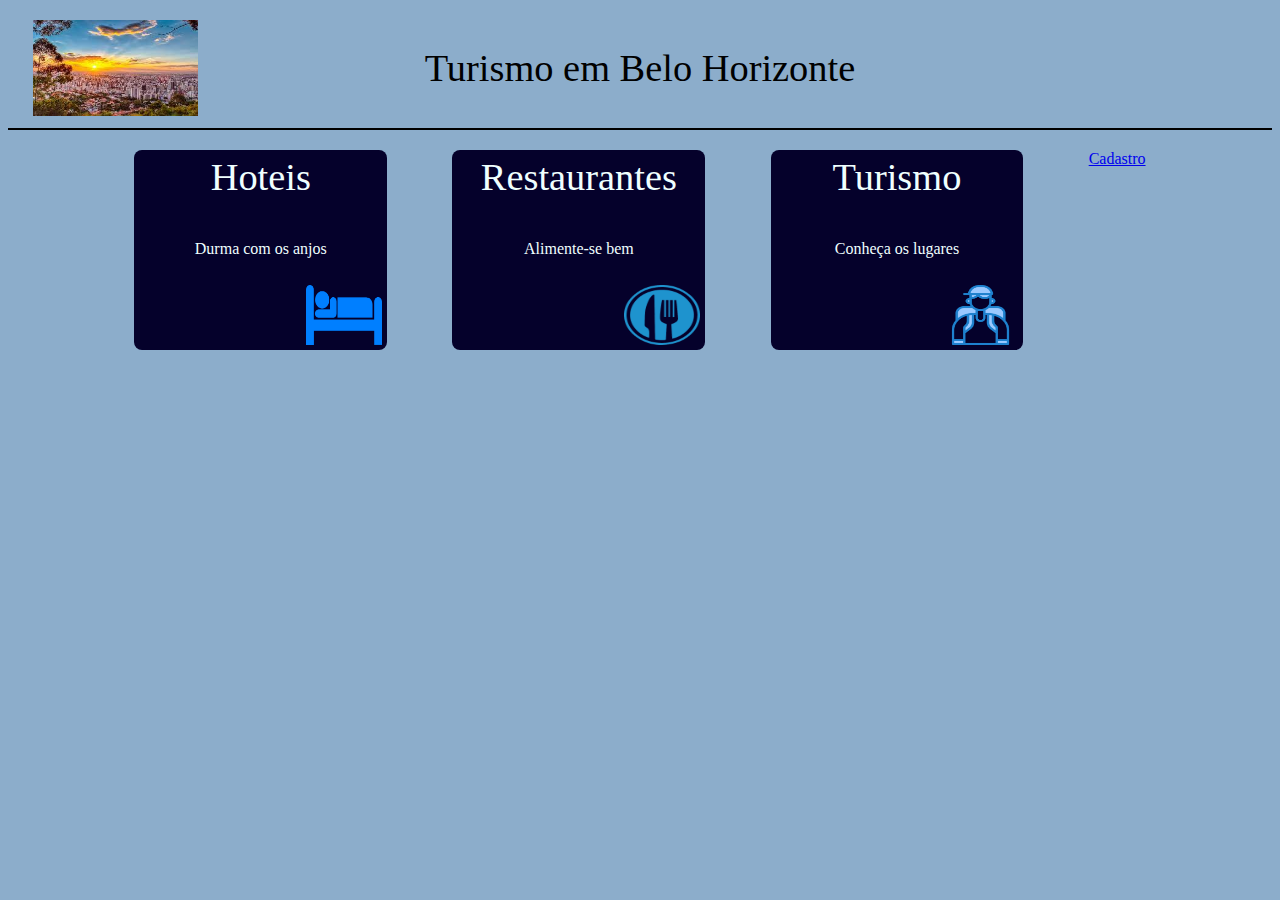
<file: index.html>
<!DOCTYPE html>
<html lang="en">
<head>
    <meta charset="UTF-8">
    <meta http-equiv="X-UA-Compatible" content="IE=edge">
    <meta name="viewport" content="width=device-width, initial-scale=1.0">
    <link rel="stylesheet" href="css/estilo.css">
    <title>Conhecendo Belo Horizonte</title>
</head>
<body>
    <div class="header">
        <div>Turismo em Belo Horizonte</div>

        <div class="logo1">
            <img src="img/foto1.png">
        </div>
    </div>

    <div class="cards">

        <div class="card1">

            <div class="item1">Hoteis</div>
            <div class="item2"><a href="hoteis.html">Durma com os anjos</a></div>
            <div class="item3"><img src="img/hotel.png"></div>

        </div>

        <div class="card2">

            <div class="item1">Restaurantes</div>
            <div class="item2"><a href="restaurantes.html">Alimente-se bem</a></div>
            <div class="item3"><img src="img/rest.png"></div>

        </div>

        <div class="card3">

            <div class="item1">Turismo</div>
            <div class="item2"><a href="turismo.html">Conheça os lugares</a></div>
            <div class="item3"><img src="img/turismo.png"></div>

        </div>

        <div>
            <a href="cadastro.html">Cadastro</a> 

         </div>

    </div>
</body>
</html>
</file>
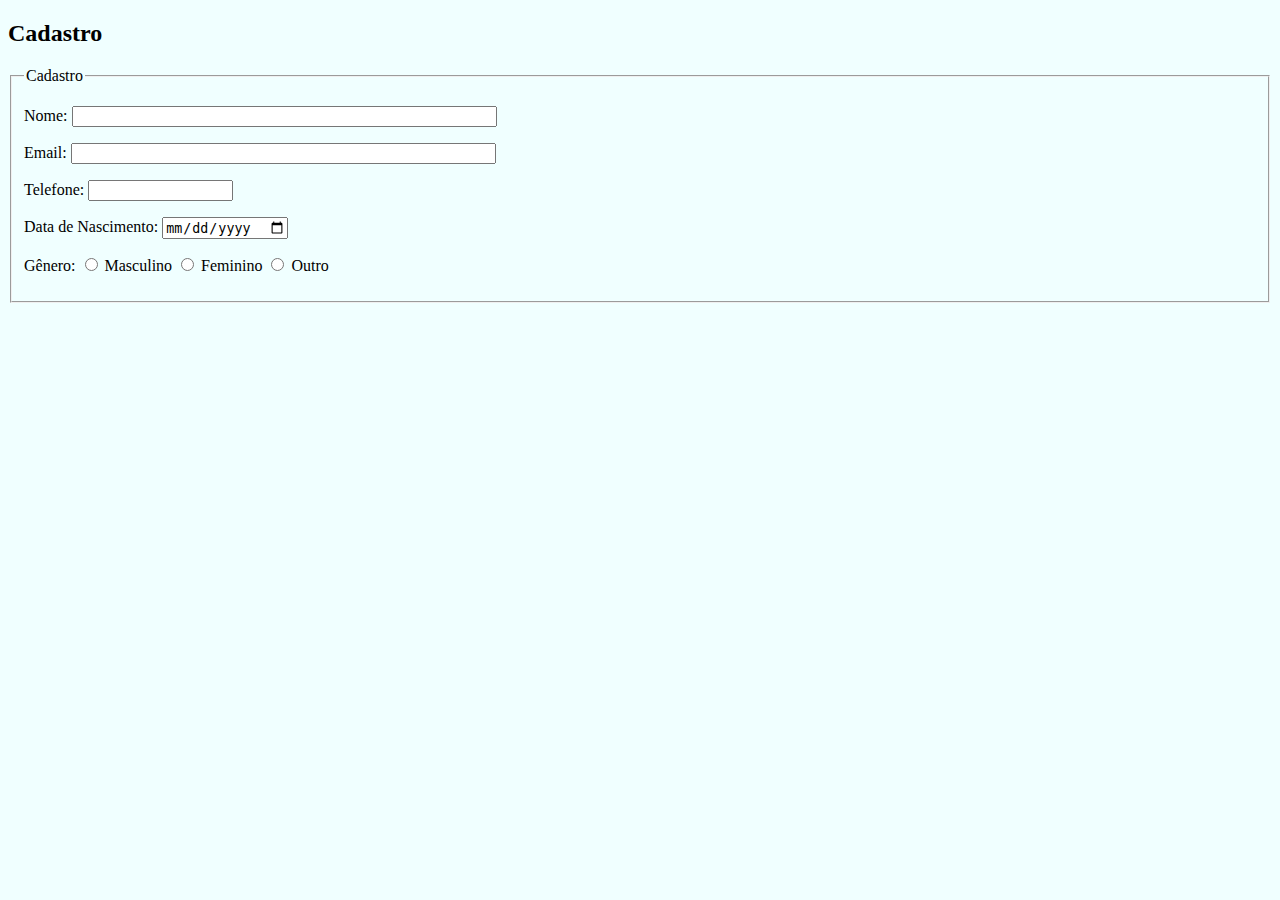
<file: cadastro.html>
<!DOCTYPE html>
<html lang="en">
<head>
    <meta charset="UTF-8">
    <meta http-equiv="X-UA-Compatible" content="IE=edge">
    <meta name="viewport" content="width=device-width, initial-scale=1.0">
    <link rel="stylesheet" href="css/cadastro.css">
    <title>Cadastro</title>
</head>
<body>
    
    <h2>Cadastro </h2>

    <form>
            
        <fieldset>

            <legend>Cadastro</legend>

            <p>
            <label for="idnome"> Nome: </label>
            <input type="text" id="idnome" size="50"/>
            </p>

            <p>
            <label for="idemail"> Email: </label>
            <input type="text" id="idemail" size="50"/>
            </p>

            <p>
            <label for="idfone"> Telefone: </label>
            <input type="text" id="idfone" size="15" maxlength="15"/>
            </p>

            <p>
            <label for="idtata"> Data de Nascimento: </label>
            <input type="date" id="iddata"/>
            </p>

            <p>
            <label for="idgenero"> Gênero: </label>
            <input type="radio" name="genero" value="masc" id="idmasc"/>
            <label for="idmasc"> Masculino </label>

            <input type="radio" name="genero" value="fem" id="idfem"/>
            <label for="idfem"> Feminino </label>

            <input type="radio" name="genero" value="outro" id="idoutro"/>
            <label for="idoutro"> Outro </label>
            </p>
        
        </fieldset>

    </form>

 
</body>
</html>
</file>
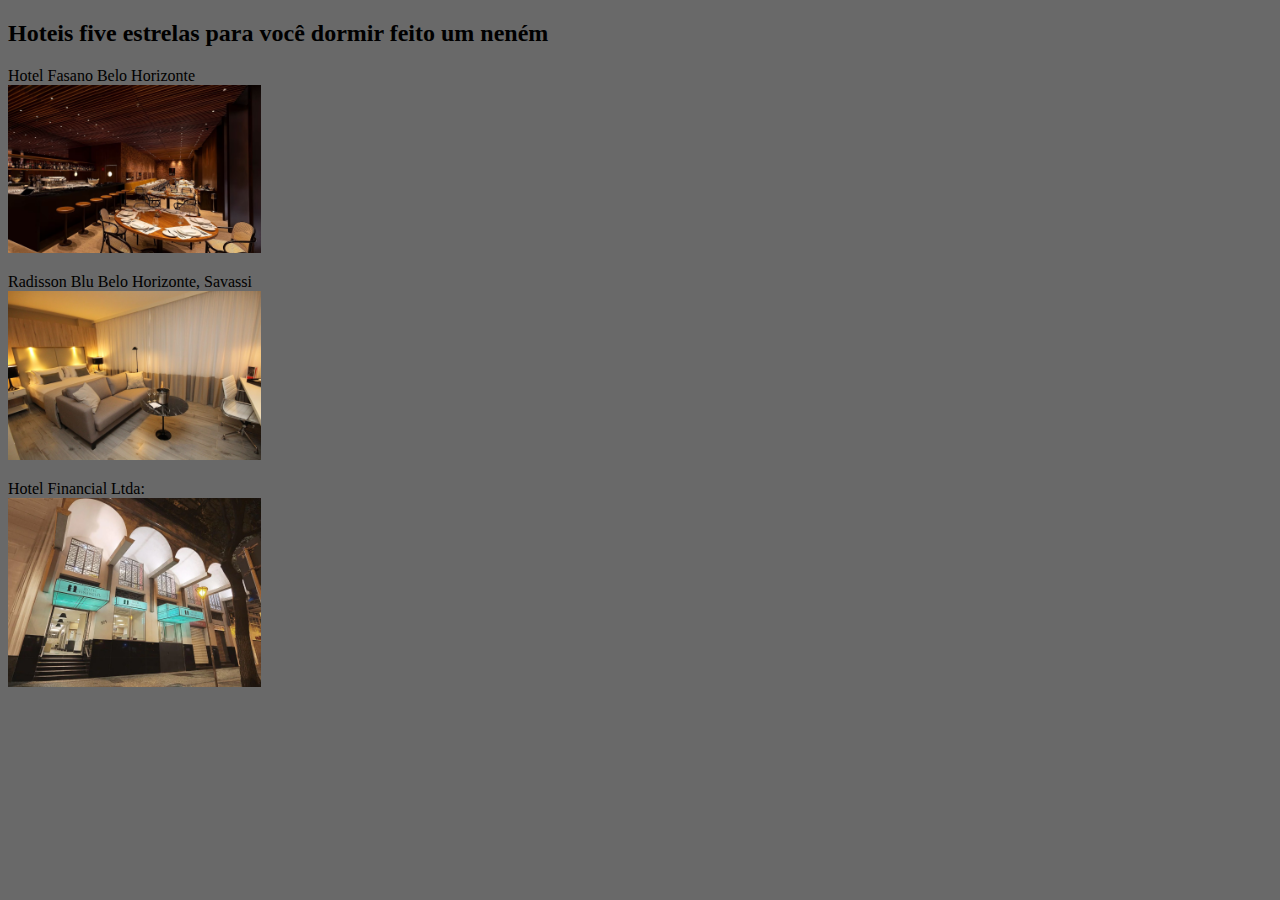
<file: hoteis.html>
<!DOCTYPE html>
<html lang="pt-BR">
<head>
    <meta charset="UTF-8">
    <meta http-equiv="X-UA-Compatible" content="IE=edge">
    <meta name="viewport" content="width=device-width, initial-scale=1.0">
    <link rel="stylesheet" href="css/hoteis.css">
    <title> Hoteis </title>
</head>
<body>
    
    <h2> Hoteis five estrelas para você dormir feito um neném</h2>

    <div class="hotel1">
        <p> Hotel Fasano Belo Horizonte <br>
        <a href="https://www.hoteis.com/ho866333088/hotel-fasano-belo-horizonte-belo-horizonte-brasil?chkin=2023-06-07&chkout=2023-06-08&x_pwa=1&rfrr=HSR&pwa_ts=1684925228164&referrerUrl=aHR0cHM6Ly93d3cuaG90ZWlzLmNvbS9Ib3RlbC1TZWFyY2g%3D&useRewards=false&rm1=a2&regionId=577&destination=Belo%20Horizonte%2C%20Minas%20Gerais%2C%20Brasil&destType=MARKET&neighborhoodId=6286942&latLong=-19.919135%2C-43.938631&star=50&sort=RECOMMENDED&top_dp=1770&top_cur=BRL&semdtl=a118927642692.b1143553052065.g1kwd-1407397629493.e1c.m1EAIaIQobChMIj6n4w-ON_wIVCvaRCh2CwAn7EAAYASABEgL_jPD_BwE.r1d77416f116f46f33aee18685972aba7a911e198ff2056f35fec6074e4b4cbca8.c18PRYfdltWoYnsW4aIjsPRg.j11001634.k1.d1639632749119.h1p.i1.l1.n1.o1.p1.q1.s1.t1.x1.f1.u1.v1.w1&semcid=HCOM-BR.B.GOOGLE.BD-c-PT.HOTEL&gclid=EAIaIQobChMIj6n4w-ON_wIVCvaRCh2CwAn7EAAYASABEgL_jPD_BwE&userIntent=&selectedRoomType=214514143&selectedRatePlan=250062236&expediaPropertyId=27041659"> <img src="img/Fasano.png"></a> </p>
    </div>
    <div class="hotel2">
        <p> Radisson Blu Belo Horizonte, Savassi <br>
        <a href="https://www.hoteis.com/ho451559/radisson-blu-belo-horizonte-savassi-belo-horizonte-brasil?chkin=2023-06-07&chkout=2023-06-08&x_pwa=1&rfrr=HSR&pwa_ts=1684925983134&referrerUrl=aHR0cHM6Ly93d3cuaG90ZWlzLmNvbS9Ib3RlbC1TZWFyY2g%3D&useRewards=false&rm1=a2&regionId=577&destination=Belo%20Horizonte%2C%20Minas%20Gerais%2C%20Brasil&destType=MARKET&neighborhoodId=553248635318262138&latLong=-19.919135%2C-43.938631&sort=REVIEW&top_dp=837&top_cur=BRL&semdtl=a118927642692.b1143553052065.g1kwd-1407397629493.e1c.m1EAIaIQobChMIj6n4w-ON_wIVCvaRCh2CwAn7EAAYASACEgK1uvD_BwE.r1d77416f116f46f33aee18685972aba7a911e198ff2056f35fec6074e4b4cbca8.c18PRYfdltWoYnsW4aIjsPRg.j11001634.k1.d1639632749119.h1p.i1.l1.n1.o1.p1.q1.s1.t1.x1.f1.u1.v1.w1&semcid=HCOM-BR.B.GOOGLE.BD-c-PT.HOTEL&gclid=EAIaIQobChMIj6n4w-ON_wIVCvaRCh2CwAn7EAAYASACEgK1uvD_BwE&userIntent=&selectedRoomType=228607113&selectedRatePlan=387582003&expediaPropertyId=7451694"> <img src="img/quartofoto.jpg"></a> </p>
    </div>

    <div class="hotel3">
        <p> Hotel Financial Ltda: <br>
        <a href="https://www.hoteis.com/ho2879785088/hotel-financial-ltda-belo-horizonte-brasil?chkin=2023-06-07&chkout=2023-06-08&x_pwa=1&rfrr=HSR&pwa_ts=1684925980991&referrerUrl=aHR0cHM6Ly93d3cuaG90ZWlzLmNvbS9Ib3RlbC1TZWFyY2g%3D&useRewards=false&rm1=a2&regionId=577&destination=Belo%20Horizonte%2C%20Minas%20Gerais%2C%20Brasil&destType=MARKET&neighborhoodId=6053273&latLong=-19.919135%2C-43.938631&sort=REVIEW&top_dp=249&top_cur=BRL&semdtl=a118927642692.b1143553052065.g1kwd-1407397629493.e1c.m1EAIaIQobChMIj6n4w-ON_wIVCvaRCh2CwAn7EAAYASACEgK1uvD_BwE.r1d77416f116f46f33aee18685972aba7a911e198ff2056f35fec6074e4b4cbca8.c18PRYfdltWoYnsW4aIjsPRg.j11001634.k1.d1639632749119.h1p.i1.l1.n1.o1.p1.q1.s1.t1.x1.f1.u1.v1.w1&semcid=HCOM-BR.B.GOOGLE.BD-c-PT.HOTEL&gclid=EAIaIQobChMIj6n4w-ON_wIVCvaRCh2CwAn7EAAYASACEgK1uvD_BwE&userIntent=&selectedRoomType=321438352&selectedRatePlan=388841500&expediaPropertyId=89962034"> <img src="img/Financial Ltda.png"/> </a> </p>
    </div>

</body>
</html>
</file>
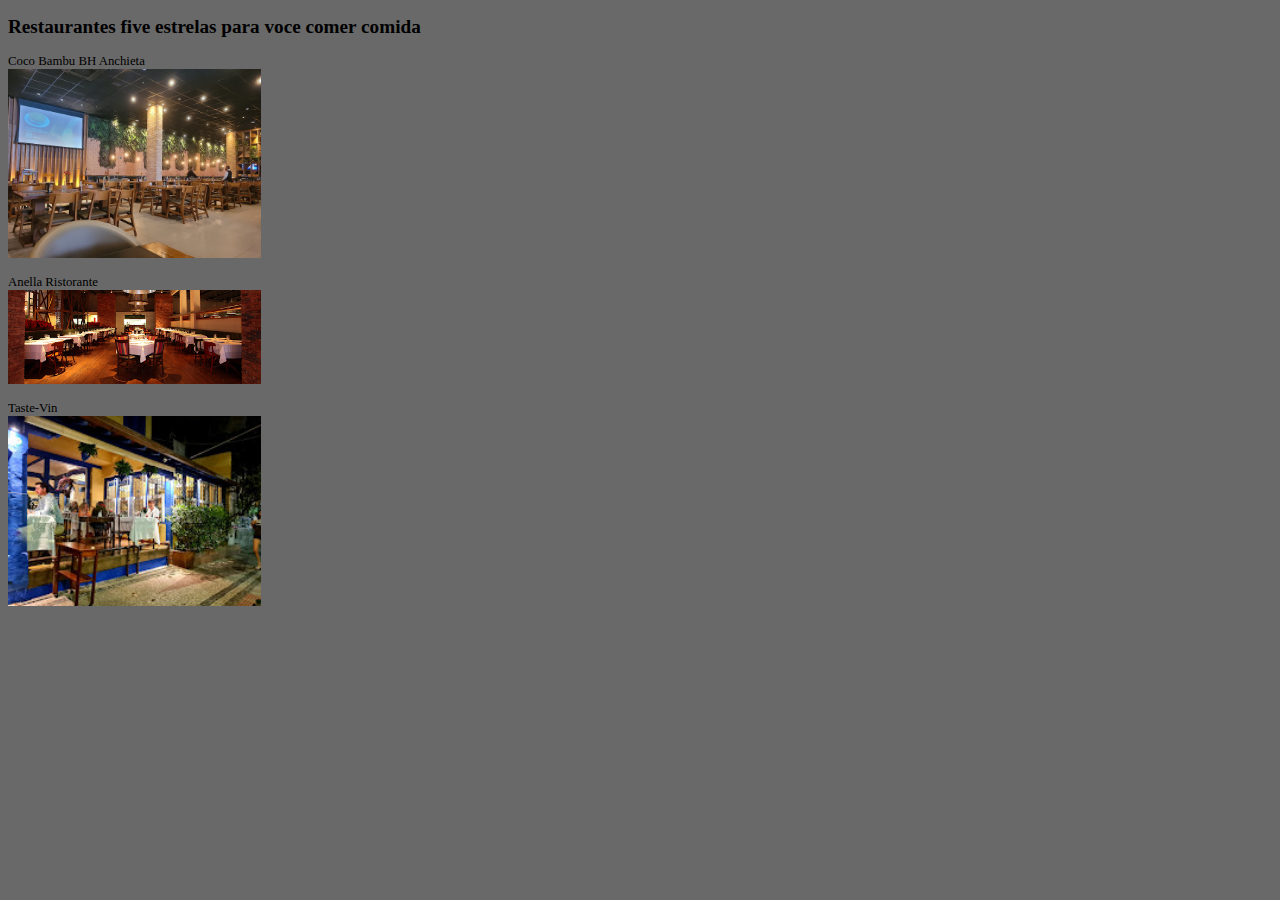
<file: restaurantes.html>
<!DOCTYPE html>
<html lang="en">
<head>
    <meta charset="UTF-8">
    <meta http-equiv="X-UA-Compatible" content="IE=edge">
    <meta name="viewport" content="width=device-width, initial-scale=1.0">
    <link rel="stylesheet" href="css/restaurantes.css">
    <title>Restaurantes</title>
</head>
<body>

    <h2> Restaurantes five estrelas para voce comer comida </h2>

    <div class="rest1">
        <p> Coco Bambu BH Anchieta  <br>
        <a href="https://cocobambu.com/unidade/bh-anchieta/"> <img src="img/Coco bambu.jpg"></a> </p>
    </div>
    <div class="rest2">
        <p> Anella Ristorante <br>
        <a href="https://anella.com.br/"> <img src="img/Anella Ristorante.jpg"></a> </p>
    </div>

    <div class="rest3">
        <p> Taste-Vin <br>
        <a href="http://www.tastevinbh.com.br/"> <img src="img/taste vin .jpg"/> </a> </p>
    </div>

</body>
</html>
</file>
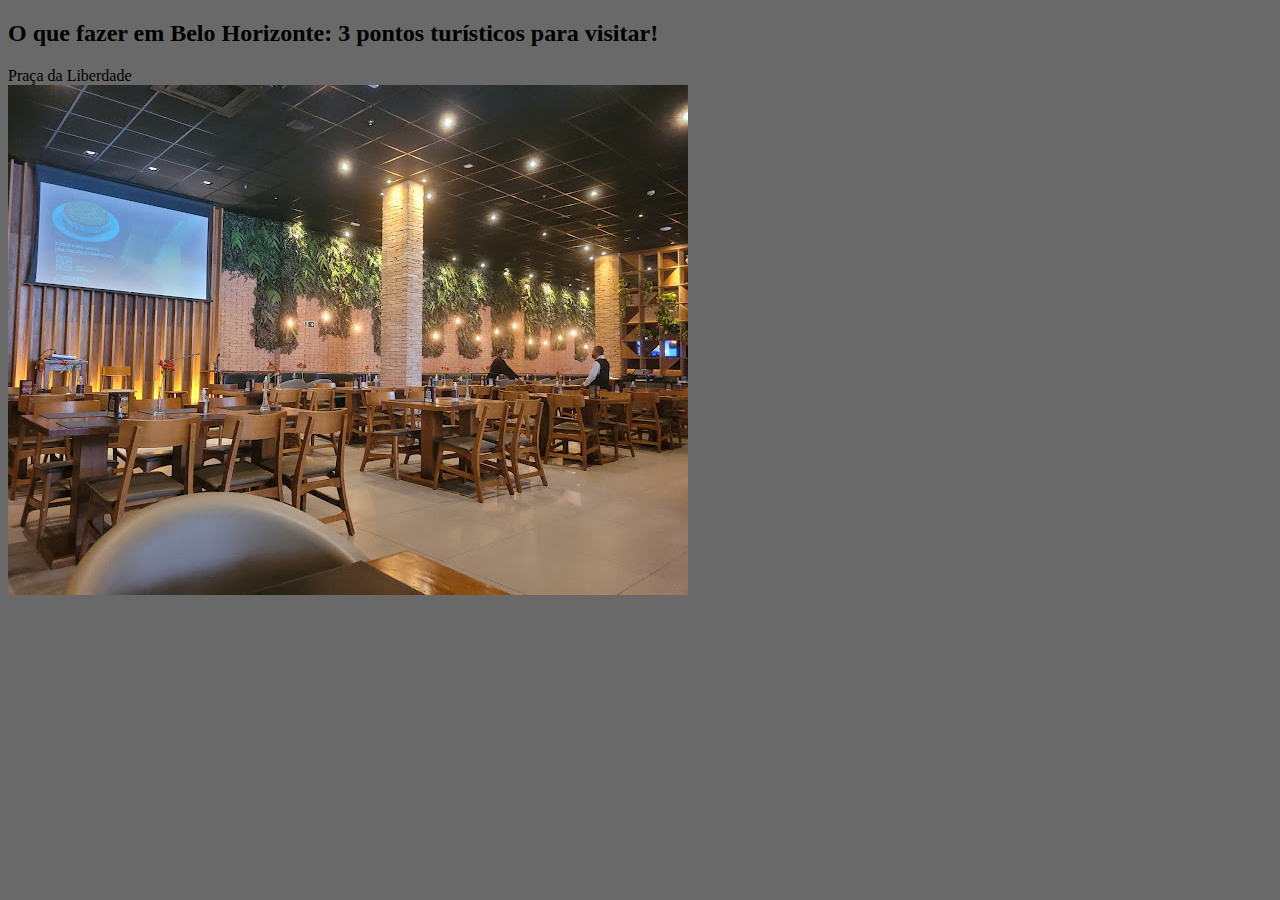
<file: turismo.html>
<!DOCTYPE html>
<html lang="en">
<head>
    <meta charset="UTF-8">
    <meta http-equiv="X-UA-Compatible" content="IE=edge">
    <meta name="viewport" content="width=device-width, initial-scale=1.0">
    <link rel="stylesheet" href="css/turismo.css">
    <title>Turismo</title>
</head>
<body>
    
    <h2> O que fazer em Belo Horizonte: 3 pontos turísticos para visitar! </h2>

    <div class="rest1">
        <p> Praça da Liberdade  <br>
        <a href="https://cocobambu.com/unidade/bh-anchieta/"> <img src="img/Coco bambu.jpg"></a> </p>
    </div>

</body>
</html>
</file>
<file: css/estilo.css>
body{
    background-color: rgb(140,173,203);
}

.header{
    position: relative;
    height: 120px;
    border-bottom: 2px solid black;
    color: black;
    display: flex;
    justify-content: center;
    align-items: center;
    font-size: 3vw;
    font-size-adjust: auto;
    font-family: impact;
}

.cards{
    position: relative;
    width: 80%;
    left: 10%;
    top: 20px;
    display: flex;
    justify-content: space-between;
}

.card1{
    background-color: rgb(5, 1, 43);
}
.card2{
    background-color: rgb(5, 1, 43);
}
.card3{
    background-color: rgb(5, 1, 43);
}


.card1, .card2, .card3{
    position:relative;
    width: 25%;
    height: 200px;
    border-radius: 8px;
    transition: all 0.3s ease-out;
}


.card1:hover, .card2:hover, .card3:hover{
    transform: translateY(20px);
}

.logo1{ /* foto da esquerda*/
    position:absolute;
    left:2%;
    top:10%;
    width:13%;
    height: 80%;
}

.item1{
    position: absolute;
    color:azure;
    top: 5px;
    width: 100%;
    text-align: center;
    font-size: 3vw;
    font-size-adjust: auto;
    font-family: Brush Script MT;
}

.item2{
    position: absolute;
    top: 90px;
    width: 100%;
    text-align: center;
}

.item2 a{
    color: azure;
    text-decoration: none;
}

.item2 a:hover{
    color: rgb(173, 173, 32);
}

.item3{
    position: absolute;
    width:30%;
    height: 60px;
    bottom: 5px;
    right:5px;

}

img{
    width: 100%;
    height: 100%;
}
</file>
<file: css/cadastro.css>
body{
    background-color: azure;
}
</file>
<file: css/hoteis.css>
body{
    background-color: rgb(105, 105, 105);
 }

 img{
    width:100%; /* Define a Largura da imagem*/
    height:100%; /* Define a Altura da imagem*/
}

.hotel1{
    position: relative;
    width: 20%;
    height: 20%;
}

.hotel2{
    position: relative;
    width: 20%;
    height: 20%;
}

.hotel3{
    position: relative;
    width: 20%;
    height: 20%;
}
</file>
<file: css/restaurantes.css>
body{
    background-color: rgb(105, 105, 105);
    font-size: 1vw;
 }

 img{
    width:100%; /* Define a Largura da imagem*/
    height:100%; /* Define a Altura da imagem*/
}

.rest1{
    position: relative;
    width: 20%;
    height: 20%;
}

.rest2{
    position: relative;
    width: 20%;
    height: 20%;
}

.rest3{
    position: relative;
    width: 20%;
    height: 20%;
}
</file>
<file: css/turismo.css>
body{
    background-color: rgb(105, 105, 105);
}
</file>
